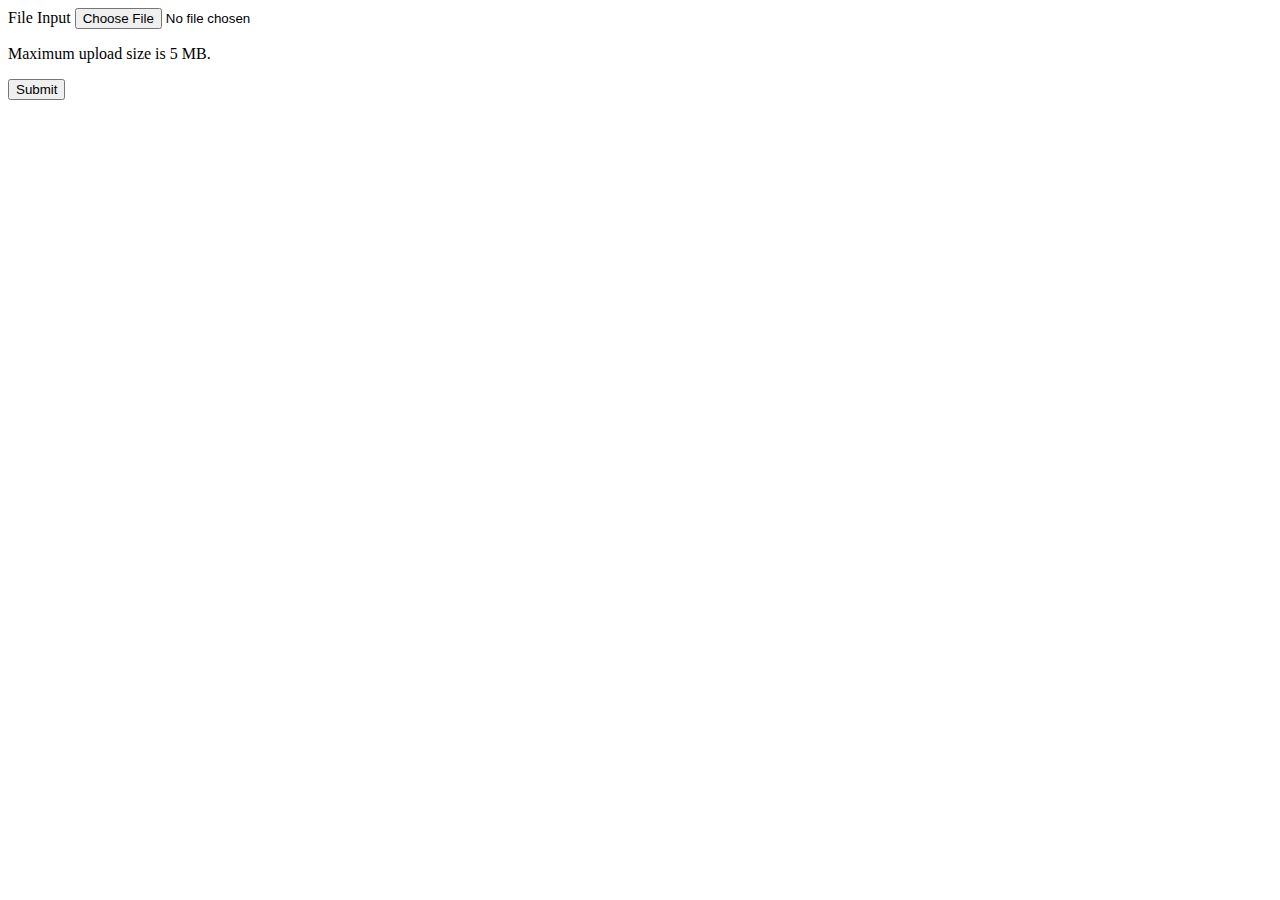
<file: Profilers/HODProfile/upload.html>
<!DOCTYPE html>
<html>
  
  <head>
 
  </head>
  
  <body>
    <form action="upload.php" method="POST" enctype="multipart/form-data">
        <label class="control-label templatemo-block">File Input</label>
        <!-- <input type="file" name="fileToUpload" id="fileToUpload" class="margin-bottom-10"> -->
        <input type="file" name="fileToUpload" id="fileToUpload" class="filestyle" data-buttonName="btn-primary" data-buttonBefore="true"
        data-icon="false">
        <p>Maximum upload size is 5 MB.</p>
       
      </div>
       <input type="submit" name="button">
       </form>
  </body>

</html>
</file>
